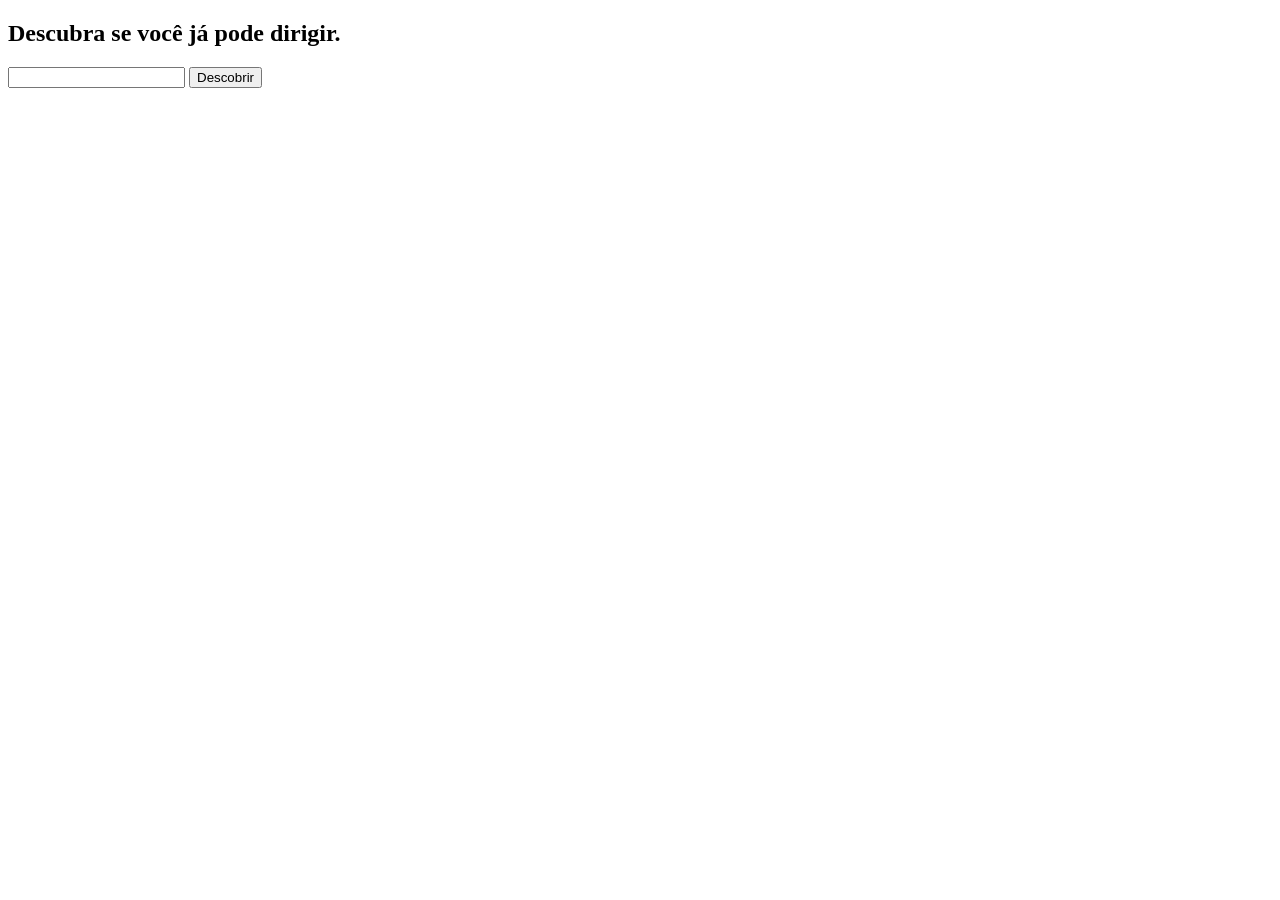
<file: estruturasCondicionais.html>
<!DOCTYPE html>
<html lang="en">

<head>
    <meta charset="UTF-8">
    <meta name="viewport" content="width=device-width, initial-scale=1.0">
    <title>Estruturas condicionais</title>
</head>

<body>
    <h2>Descubra se você já pode dirigir.</h2>
    <input type="text" name="" id="idade">
    <button id="conferir" onclick="descobrir()">Descobrir</button>

    <script src="estruturasCondicionais.js"></script>
</body>

</html>
</file>
